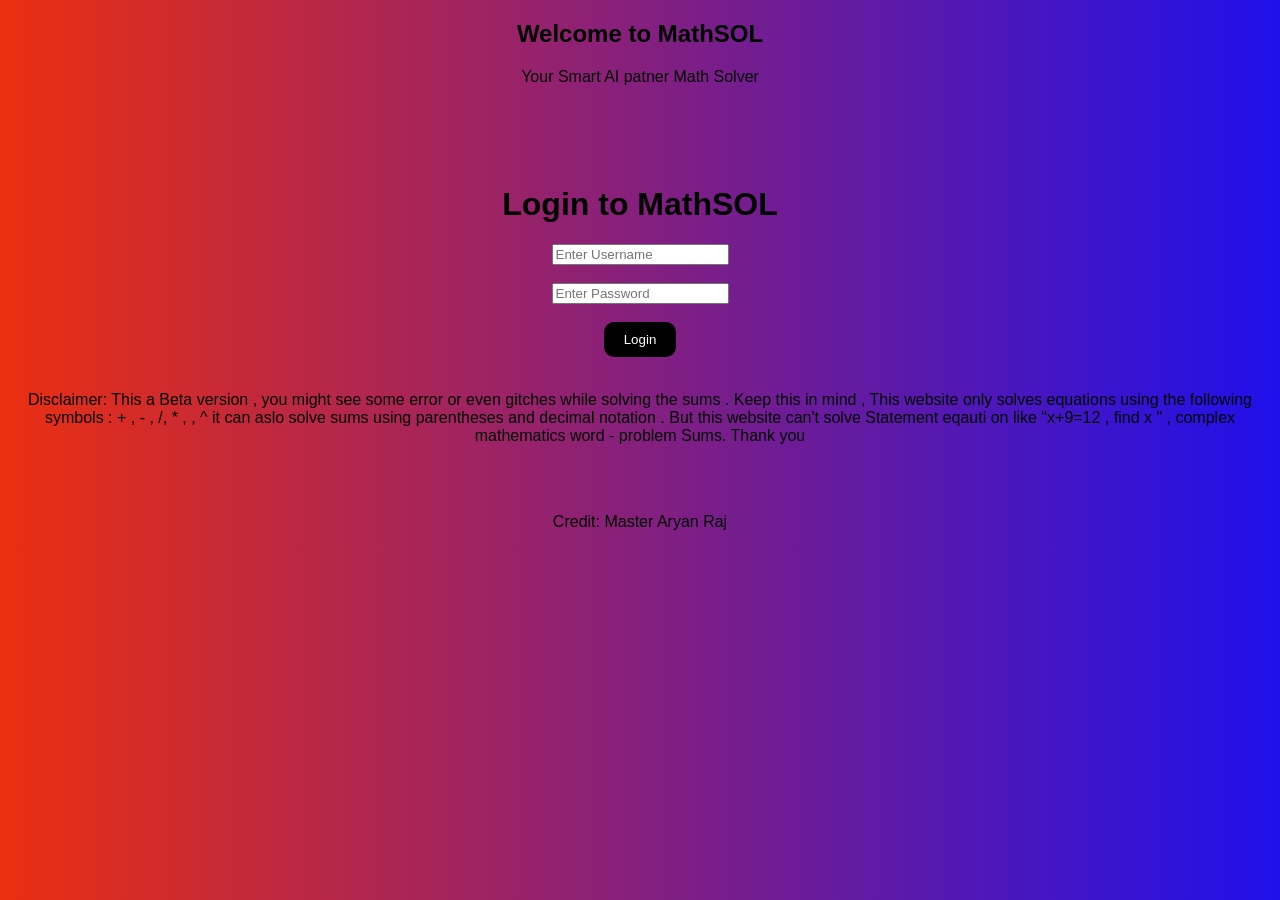
<file: index.html>
<!DOCTYPE html>
<html lang="en">
<head>
    <title> MathSOL</title>
    <link rel="stylesheet" href="style.css">
</head>
<body>
    <h2> Welcome to MathSOL</h2>
    <P>Your Smart AI patner Math Solver</P>

<body>

    <h1>Login to MathSOL</h1>

    <input type="text" id="username" placeholder="Enter Username"><br><br>
    <input type="password" id="password" placeholder="Enter Password"><br><br>

    <button onclick="login()">Login</button>

    <script>
        function login() {
            var username = document.getElementById("username").value;
            var password = document.getElementById("password").value;

            if (username === "" || password === "") {
                alert("Please enter username and password");
            } else {
                localStorage.setItem("user", username);
                window.location.href = "class.html";
            }
        }
    </script>
    <br><br>
<P>Disclaimer: This a Beta version , you might see some error or even gitches while solving the sums . Keep this in mind , This website only solves equations using the following symbols : + , - , /, *  , , ^  it can aslo solve sums using parentheses and decimal notation . But this website can't solve Statement  eqauti
on like "x+9=12 , find x " , complex mathematics word - problem Sums. 
Thank you </P>
    <br><br>
    <P>Credit: Master Aryan Raj </P>
</body>
</html>
</file>
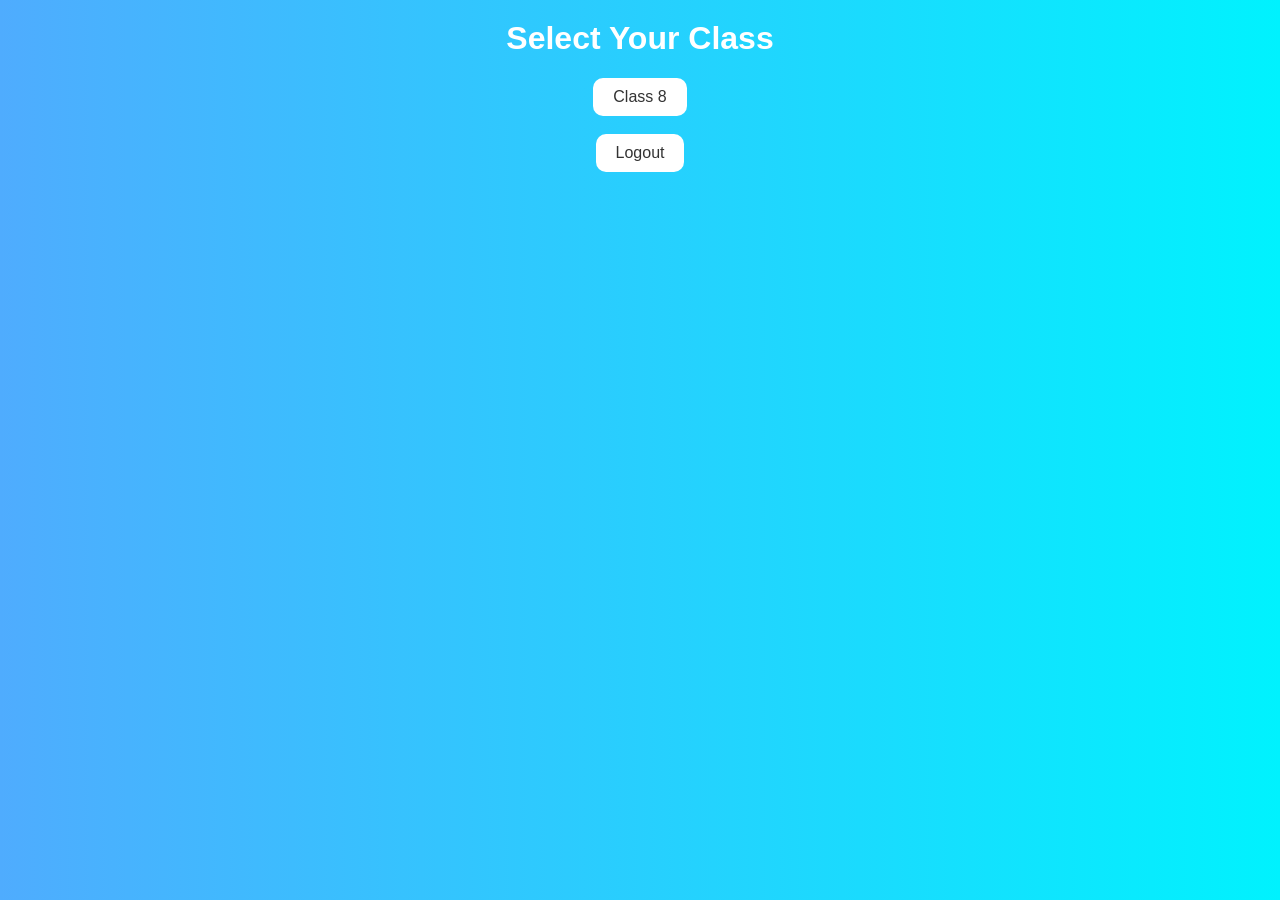
<file: class.html>
<!DOCTYPE html>
<html>
<head>
    <title>Select Class - MathSOL</title>
    <style>
    body {
        background: linear-gradient(to right, #4facfe, #00f2fe);
        font-family: Arial, sans-serif;
        text-align: center;
        color: white;
    }

    h1, h2, h3 {
        margin-top: 20px;
    }

    button {
        padding: 10px 20px;
        font-size: 16px;
        border: none;
        border-radius: 10px;
        background-color: #ffffff;
        color: #333;
        cursor: pointer;
        transition: 0.3s;
    }

    button:hover {
        background-color: #333;
        color: white;
    }

    input {
        padding: 10px;
        border-radius: 10px;
        border: none;
        width: 200px;
        text-align: center;
    }
</style>
</head>
<body>

    <h2 id="welcome"></h2>

    <h1>Select Your Class</h1>
    <button onclick="goToSubject()">Class 8</button><br><br>

    <button onclick="logout()">Logout</button>

    <script>
        // Show username
        var user = localStorage.getItem("user");

        if (user) {
            document.getElementById("welcome").innerText = "Welcome " + user;
        }

        function goToSubject() {
            window.location.href = "subject.html";
        }

        function logout() {
            localStorage.removeItem("user");
            window.location.href = "index.html";
        }
    </script>

</body>
</html>
</file>
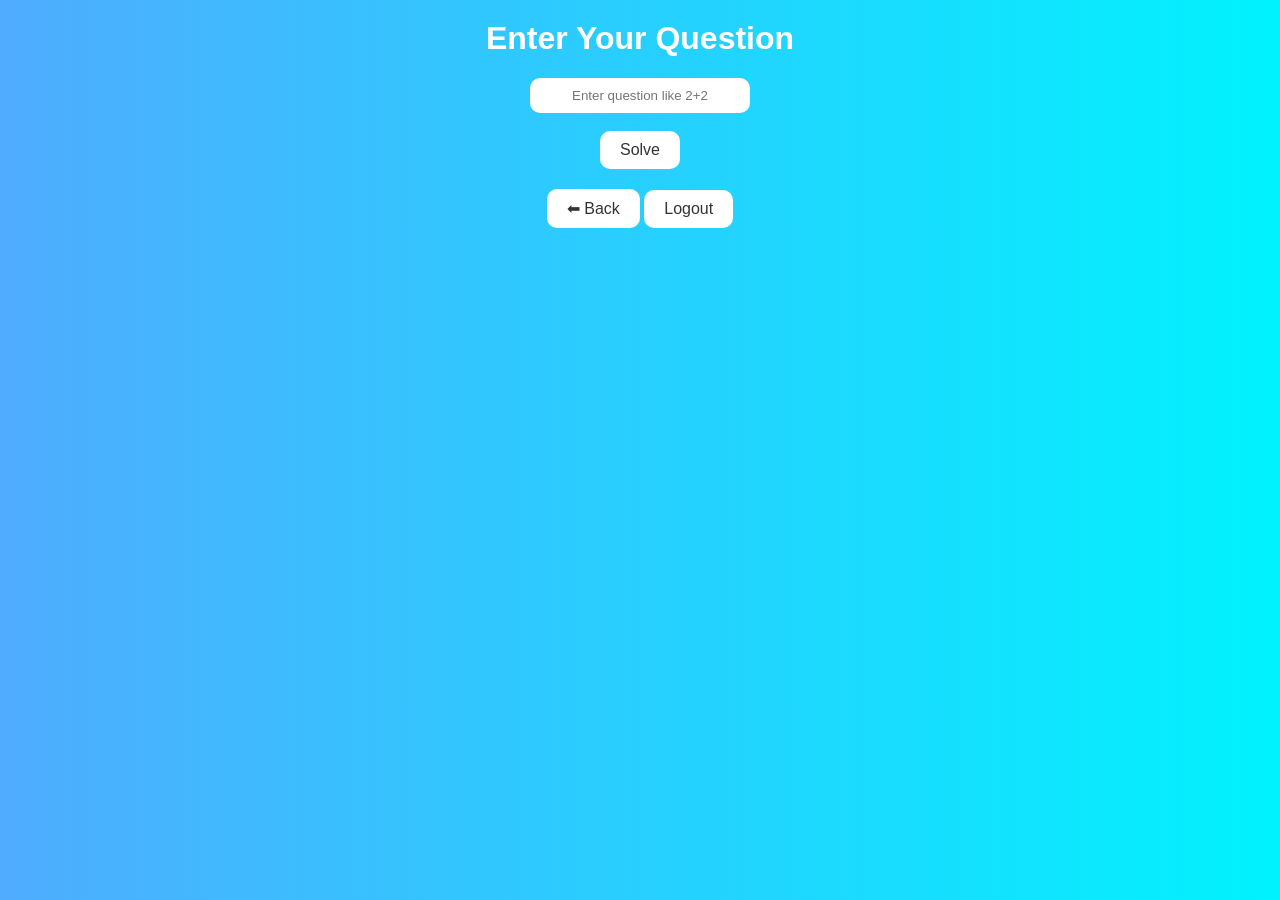
<file: solver.html>
<!DOCTYPE html>
<html>
<head>
    <title>Solver - MathSOL</title>
    <style>
    body {
        background: linear-gradient(to right, #4facfe, #00f2fe);
        font-family: Arial, sans-serif;
        text-align: center;
        color: white;
    }

    h1, h2, h3 {
        margin-top: 20px;
    }

    button {
        padding: 10px 20px;
        font-size: 16px;
        border: none;
        border-radius: 10px;
        background-color: #ffffff;
        color: #333;
        cursor: pointer;
        transition: 0.3s;
    }

    button:hover {
        background-color: #333;
        color: white;
    }

    input {
        padding: 10px;
        border-radius: 10px;
        border: none;
        width: 200px;
        text-align: center;
    }
</style>
</head>
<body>

    <h2 id="welcome"></h2>
    <h3 id="subject"></h3>

    <h1>Enter Your Question</h1>

    <input type="text" id="question" placeholder="Enter question like 2+2"><br><br>

    <button onclick="solve()">Solve</button>

    <h2 id="result"></h2>

    <button onclick="goBack()">⬅ Back</button>
    <button onclick="logout()">Logout</button>

    <script>
        // Show username
        var user = localStorage.getItem("user");
        if (user) {
            document.getElementById("welcome").innerText = "Welcome " + user;
        }

        // Show selected subject
        var subject = localStorage.getItem("subject");
        if (subject) {
            document.getElementById("subject").innerText = "Subject: " + subject;
        }

        function solve() {
            var q = document.getElementById("question").value;

            try {
                // Only works for math expressions
                var answer = eval(q);
                document.getElementById("result").innerText = "Answer: " + answer;
            } catch {
                document.getElementById("result").innerText = "Invalid Question";
            }
        }

        function goBack() {
            window.location.href = "subject.html";
        }

        function logout() {
            localStorage.removeItem("user");
            window.location.href = "index.html";
        }
    </script>

</body>
</html>
</file>
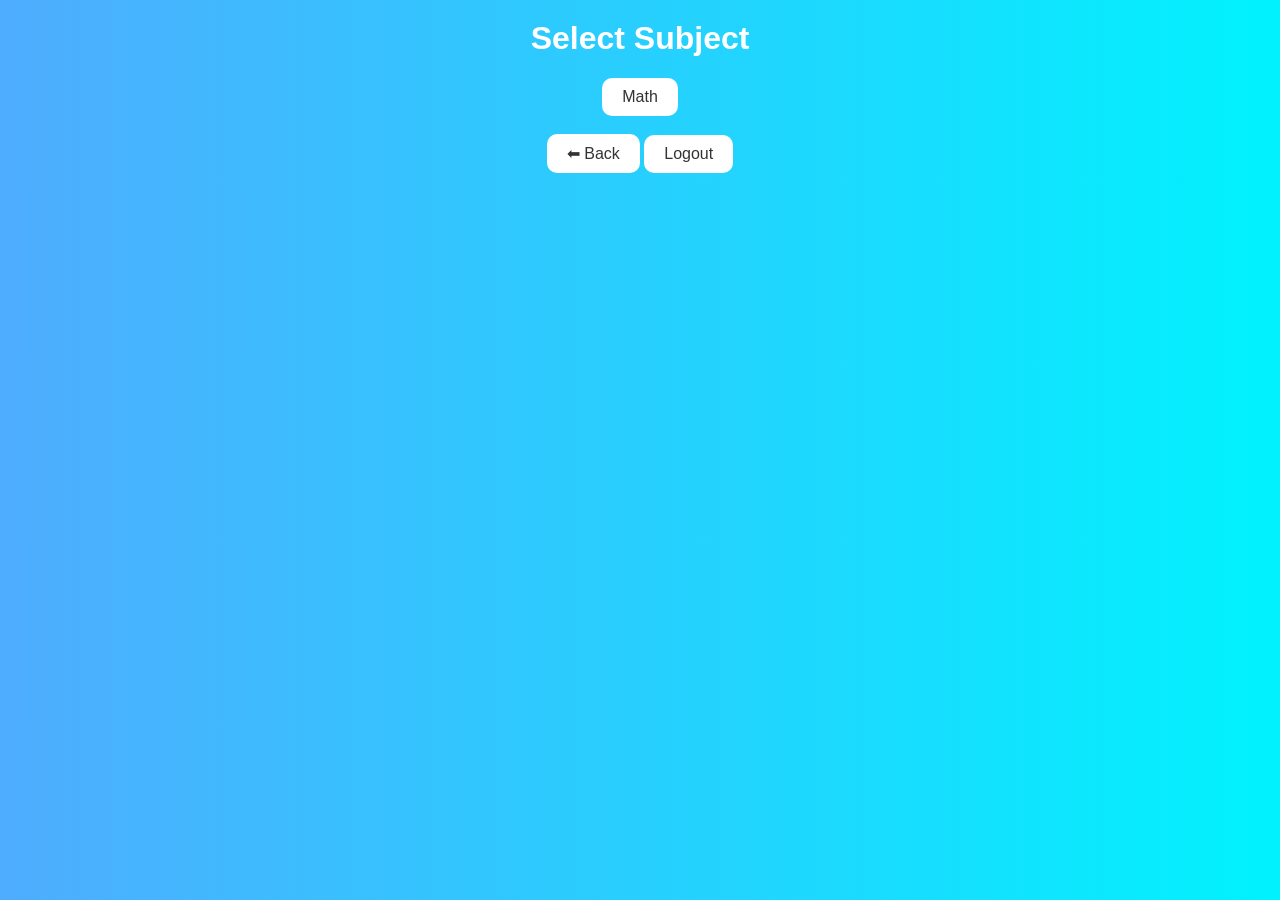
<file: subject.html>
<!DOCTYPE html>
<html>
<head>
    <title>Select Subject - MathSOL</title>
    <style>
    body {
        background: linear-gradient(to right, #4facfe, #00f2fe);
        font-family: Arial, sans-serif;
        text-align: center;
        color: white;
    }

    h1, h2, h3 {
        margin-top: 20px;
    }

    button {
        padding: 10px 20px;
        font-size: 16px;
        border: none;
        border-radius: 10px;
        background-color: #ffffff;
        color: #333;
        cursor: pointer;
        transition: 0.3s;
    }

    button:hover {
        background-color: #333;
        color: white;
    }

    input {
        padding: 10px;
        border-radius: 10px;
        border: none;
        width: 200px;
        text-align: center;
    }
</style>
</head>
<body>

    <h2 id="welcome"></h2>

    <h1>Select Subject</h1>

    <button onclick="goToSolver('Math')">Math</button><br><br>
    
    <button onclick="goBack()">⬅ Back</button>
    <button onclick="logout()">Logout</button>

    <script>
        // Show username
        var user = localStorage.getItem("user");

        if (user) {
            document.getElementById("welcome").innerText = "Welcome " + user;
        }

        // Save subject and go to solver
        function goToSolver(subject) {
            localStorage.setItem("subject", subject);
            window.location.href = "solver.html";
        }

        function goBack() {
            window.location.href = "class.html";
        }

        function logout() {
            localStorage.removeItem("user");
            window.location.href = "index.html";
        }
    </script>

</body>
</html>
</file>
<file: style.css>
body{background: linear-gradient(to right, #EB2F10 , #1F10EB); text-align: center; font-family: Arial, Helvetica, sans-serif;}
h1{color: Black; margin-top: 100px;}
button{padding: 10px 20px; border: none; background-color: rgb(0, 0, 0); color: white; border-radius: 10px; cursor: pointer;}
</file>
